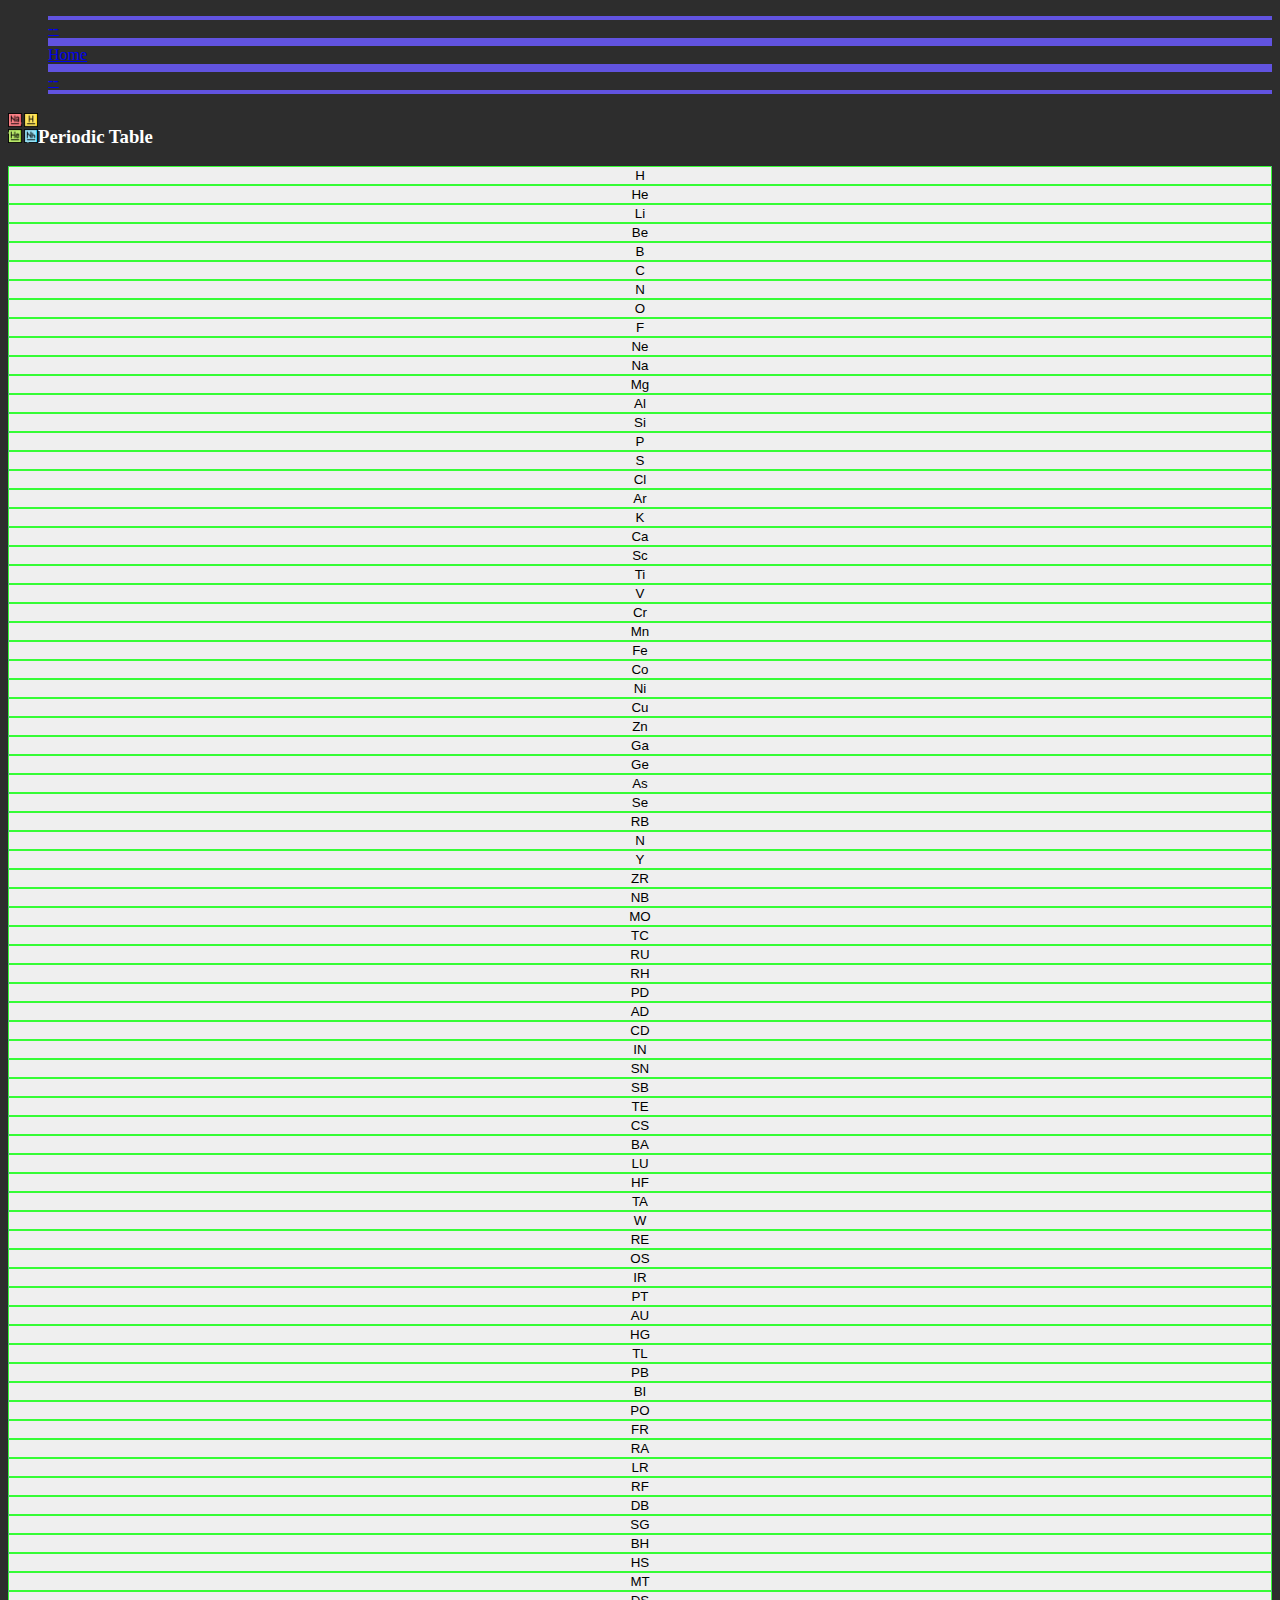
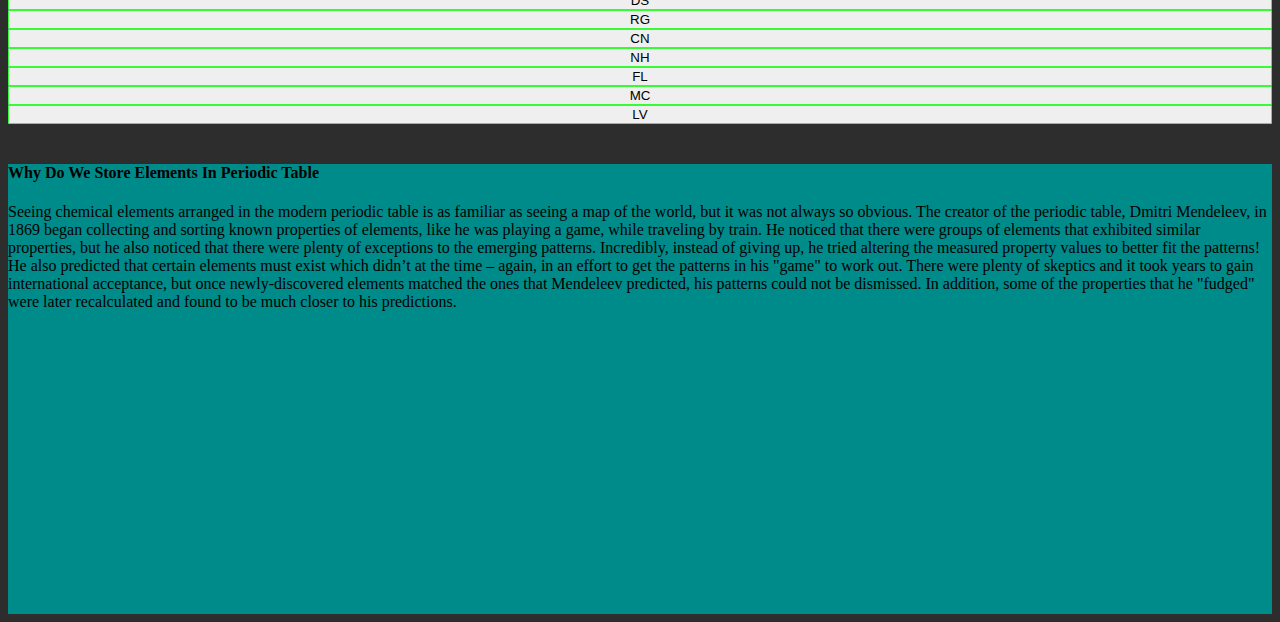
<file: index.html>
<!DOCTYPE html>
<html lang="en">
  <head>
    <!-- Required meta tags -->
    <meta charset="utf-8" />
    <meta name="viewport" content="width=device-width, initial-scale=1" />

    <!-- Bootstrap CSS -->
    <link
      href="https://cdn.jsdelivr.net/npm/bootstrap@5.1.3/dist/css/bootstrap.min.css"
      rel="stylesheet"
      integrity="sha384-1BmE4kWBq78iYhFldvKuhfTAU6auU8tT94WrHftjDbrCEXSU1oBoqyl2QvZ6jIW3"
      crossorigin="anonymous"
    />
    <link rel="stylesheet" href="/index.css" />
    <title>Periodic Table</title>
  </head>
  <body>
    <!-- NAVBAR -->

    <ul class="nav justify-content-center">
      <li class="nav-item">
        <a class="nav-link active" aria-current="page" href="#">--</a>
      </li>
      <li class="nav-item">
        <a class="nav-link" href="#"> Home</a>
      </li>
      <li class="nav-item">
        <a class="nav-link" href="#">--</a>
      </li>
    </ul>
    <!-- NAVBAR -->

    <h3>
      <img
        src="/periodic-table (1).png"
        alt=""
        height="30"
        width="30"
      />Periodic Table
    </h3>

    <div class="container-fluid">
      <div class="row">
        <div class="col-sm-3">
          <div class="row">
            <div class="col-sm-3">
              <button type="button" class="btn btn-primary">H</button>
            </div>
            <div class="col-sm-3"></div>
            <div class="col-sm-3"></div>
            <div class="col-sm-3"></div>
          </div>
        </div>
        <div class="col-sm-3">
          <div class="row">
            <div class="col-sm-3"></div>
            <div class="col-sm-3"></div>
            <div class="col-sm-3"></div>
            <div class="col-sm-3"></div>
          </div>
        </div>
        <div class="col-sm-3">
          <div class="row">
            <div class="col-sm-3"></div>
            <div class="col-sm-3"></div>
            <div class="col-sm-3"></div>
            <div class="col-sm-3"></div>
          </div>
        </div>
        <div class="col-sm-3">
          <div class="row">
            <div class="col-sm-3"></div>
            <div class="col-sm-3"></div>
            <div class="col-sm-3"></div>
            <div class="col-sm-3">
              <button type="button" class="btn btn-primary">He</button>
            </div>
          </div>
        </div>
      </div>

      <div class="row">
        <div class="col-sm-3">
          <div class="row">
            <div class="col-sm-3">
              <button type="button" class="btn btn-primary">Li</button>
            </div>
            <div class="col-sm-3">
              <button type="button" class="btn btn-primary">Be</button>
            </div>
            <div class="col-sm-3"></div>
            <div class="col-sm-3"></div>
          </div>
        </div>
        <div class="col-sm-3">
          <div class="row">
            <div class="col-sm-3"></div>
            <div class="col-sm-3"></div>
            <div class="col-sm-3"></div>
            <div class="col-sm-3"></div>
          </div>
        </div>
        <div class="col-sm-3">
          <div class="row">
            <div class="col-sm-3"></div>
            <div class="col-sm-3"></div>
            <div class="col-sm-3">
              <button type="button" class="btn btn-primary">B</button>
            </div>
            <div class="col-sm-3">
              <button type="button" class="btn btn-primary">C</button>
            </div>
          </div>
        </div>
        <div class="col-sm-3">
          <div class="row">
            <div class="col-sm-3">
              <button type="button" class="btn btn-primary">N</button>
            </div>
            <div class="col-sm-3">
              <button type="button" class="btn btn-primary">O</button>
            </div>
            <div class="col-sm-3">
              <button type="button" class="btn btn-primary">F</button>
            </div>
            <div class="col-sm-3">
              <button type="button" class="btn btn-primary">Ne</button>
            </div>
          </div>
        </div>
      </div>
      <div class="row no-gutter">
        <div class="col-sm-3">
          <div class="row">
            <div class="col-sm-3">
              <button type="button" class="btn btn-primary">Na</button>
            </div>
            <div class="col-sm-3">
              <button type="button" class="btn btn-primary">Mg</button>
            </div>
            <div class="col-sm-3"></div>
            <div class="col-sm-3"></div>
          </div>
        </div>
        <div class="col-sm-3">
          <div class="row">
            <div class="col-sm-3"></div>
            <div class="col-sm-3"></div>
            <div class="col-sm-3"></div>
            <div class="col-sm-3"></div>
          </div>
        </div>
        <div class="col-sm-3">
          <div class="row">
            <div class="col-sm-3"></div>
            <div class="col-sm-3"></div>
            <div class="col-sm-3">
              <button type="button" class="btn btn-primary">Al</button>
            </div>
            <div class="col-sm-3">
              <button type="button" class="btn btn-primary">Si</button>
            </div>
          </div>
        </div>
        <div class="col-sm-3">
          <div class="row">
            <div class="col-sm-3">
              <button type="button" class="btn btn-primary">P</button>
            </div>
            <div class="col-sm-3">
              <button type="button" class="btn btn-primary">S</button>
            </div>
            <div class="col-sm-3">
              <button type="button" class="btn btn-primary">Cl</button>
            </div>
            <div class="col-sm-3">
              <button type="button" class="btn btn-primary">Ar</button>
            </div>
          </div>
        </div>
      </div>

      <div class="row">
        <div class="col-sm-3">
          <div class="row">
            <div class="col-sm-3">
              <button type="button" class="btn btn-primary">K</button>
            </div>
            <div class="col-sm-3">
              <button type="button" class="btn btn-primary">Ca</button>
            </div>
            <div class="col-sm-3">
              <button type="button" class="btn btn-primary">Sc</button>
            </div>
            <div class="col-sm-3">
              <button type="button" class="btn btn-primary">Ti</button>
            </div>
          </div>
        </div>
        <div class="col-sm-3">
          <div class="row">
            <div class="col-sm-3">
              <button type="button" class="btn btn-primary">V</button>
            </div>
            <div class="col-sm-3">
              <button type="button" class="btn btn-primary">Cr</button>
            </div>
            <div class="col-sm-3">
              <button type="button" class="btn btn-primary">Mn</button>
            </div>
            <div class="col-sm-3">
              <button type="button" class="btn btn-primary">Fe</button>
            </div>
          </div>
        </div>
        <div class="col-sm-3">
          <div class="row">
            <div class="col-sm-3">
              <button type="button" class="btn btn-primary">Co</button>
            </div>
            <div class="col-sm-3">
              <button type="button" class="btn btn-primary">Ni</button>
            </div>
            <div class="col-sm-3">
              <button type="button" class="btn btn-primary">Cu</button>
            </div>
            <div class="col-sm-3">
              <button type="button" class="btn btn-primary">Zn</button>
            </div>
          </div>
        </div>
        <div class="col-sm-3">
          <div class="row">
            <div class="col-sm-3">
              <button type="button" class="btn btn-primary">Ga</button>
            </div>
            <div class="col-sm-3">
              <button type="button" class="btn btn-primary">Ge</button>
            </div>
            <div class="col-sm-3">
              <button type="button" class="btn btn-primary">As</button>
            </div>
            <div class="col-sm-3">
              <button type="button" class="btn btn-primary">Se</button>
            </div>
          </div>
        </div>
      </div>
      <div class="row">
        <div class="col-sm-3">
          <div class="row">
            <div class="col-sm-3">
              <button type="button" class="btn btn-primary">RB</button>
            </div>
            <div class="col-sm-3">
              <button type="button" class="btn btn-primary">N</button>
            </div>
            <div class="col-sm-3">
              <button type="button" class="btn btn-primary">Y</button>
            </div>
            <div class="col-sm-3">
              <button type="button" class="btn btn-primary">ZR</button>
            </div>
          </div>
        </div>
        <div class="col-sm-3">
          <div class="row">
            <div class="col-sm-3">
              <button type="button" class="btn btn-primary">NB</button>
            </div>
            <div class="col-sm-3">
              <button type="button" class="btn btn-primary">MO</button>
            </div>
            <div class="col-sm-3">
              <button type="button" class="btn btn-primary">TC</button>
            </div>
            <div class="col-sm-3">
              <button type="button" class="btn btn-primary">RU</button>
            </div>
          </div>
        </div>
        <div class="col-sm-3">
          <div class="row">
            <div class="col-sm-3">
              <button type="button" class="btn btn-primary">RH</button>
            </div>
            <div class="col-sm-3">
              <button type="button" class="btn btn-primary">PD</button>
            </div>
            <div class="col-sm-3">
              <button type="button" class="btn btn-primary">AD</button>
            </div>
            <div class="col-sm-3">
              <button type="button" class="btn btn-primary">CD</button>
            </div>
          </div>
        </div>
        <div class="col-sm-3">
          <div class="row">
            <div class="col-sm-3">
              <button type="button" class="btn btn-primary">IN</button>
            </div>
            <div class="col-sm-3">
              <button type="button" class="btn btn-primary">SN</button>
            </div>
            <div class="col-sm-3">
              <button type="button" class="btn btn-primary">SB</button>
            </div>
            <div class="col-sm-3">
              <button type="button" class="btn btn-primary">TE</button>
            </div>
          </div>
        </div>
      </div>

      <div class="row">
        <div class="col-sm-3">
          <div class="row">
            <div class="col-sm-3">
              <button type="button" class="btn btn-primary">CS</button>
            </div>
            <div class="col-sm-3">
              <button type="button" class="btn btn-primary">BA</button>
            </div>
            <div class="col-sm-3">
              <button type="button" class="btn btn-primary">LU</button>
            </div>
            <div class="col-sm-3">
              <button type="button" class="btn btn-primary">HF</button>
            </div>
          </div>
        </div>
        <div class="col-sm-3">
          <div class="row">
            <div class="col-sm-3">
              <button type="button" class="btn btn-primary">TA</button>
            </div>
            <div class="col-sm-3">
              <button type="button" class="btn btn-primary">W</button>
            </div>
            <div class="col-sm-3">
              <button type="button" class="btn btn-primary">RE</button>
            </div>
            <div class="col-sm-3">
              <button type="button" class="btn btn-primary">OS</button>
            </div>
          </div>
        </div>
        <div class="col-sm-3">
          <div class="row">
            <div class="col-sm-3">
              <button type="button" class="btn btn-primary">IR</button>
            </div>
            <div class="col-sm-3">
              <button type="button" class="btn btn-primary">PT</button>
            </div>
            <div class="col-sm-3">
              <button type="button" class="btn btn-primary">AU</button>
            </div>
            <div class="col-sm-3">
              <button type="button" class="btn btn-primary">HG</button>
            </div>
          </div>
        </div>
        <div class="col-sm-3">
          <div class="row">
            <div class="col-sm-3">
              <button type="button" class="btn btn-primary">TL</button>
            </div>
            <div class="col-sm-3">
              <button type="button" class="btn btn-primary">PB</button>
            </div>
            <div class="col-sm-3">
              <button type="button" class="btn btn-primary">BI</button>
            </div>
            <div class="col-sm-3">
              <button type="button" class="btn btn-primary">PO</button>
            </div>
          </div>
        </div>
      </div>

      <div class="row">
        <div class="col-sm-3">
          <div class="row">
            <div class="col-sm-3">
              <button type="button" class="btn btn-primary">FR</button>
            </div>
            <div class="col-sm-3">
              <button type="button" class="btn btn-primary">RA</button>
            </div>
            <div class="col-sm-3">
              <button type="button" class="btn btn-primary">LR</button>
            </div>
            <div class="col-sm-3">
              <button type="button" class="btn btn-primary">RF</button>
            </div>
          </div>
        </div>
        <div class="col-sm-3">
          <div class="row">
            <div class="col-sm-3">
              <button type="button" class="btn btn-primary">DB</button>
            </div>
            <div class="col-sm-3">
              <button type="button" class="btn btn-primary">SG</button>
            </div>
            <div class="col-sm-3">
              <button type="button" class="btn btn-primary">BH</button>
            </div>
            <div class="col-sm-3">
              <button type="button" class="btn btn-primary">HS</button>
            </div>
          </div>
        </div>
        <div class="col-sm-3">
          <div class="row">
            <div class="col-sm-3">
              <button type="button" class="btn btn-primary">MT</button>
            </div>
            <div class="col-sm-3">
              <button type="button" class="btn btn-primary">DS</button>
            </div>
            <div class="col-sm-3">
              <button type="button" class="btn btn-primary">RG</button>
            </div>
            <div class="col-sm-3">
              <button type="button" class="btn btn-primary">CN</button>
            </div>
          </div>
        </div>
        <div class="col-sm-3">
          <div class="row">
            <div class="col-sm-3">
              <button type="button" class="btn btn-primary">NH</button>
            </div>
            <div class="col-sm-3">
              <button type="button" class="btn btn-primary">FL</button>
            </div>
            <div class="col-sm-3">
              <button type="button" class="btn btn-primary">MC</button>
            </div>
            <div class="col-sm-3">
              <button type="button" class="btn btn-primary">LV</button>
            </div>
          </div>
        </div>
      </div>
    </div>
    <br />
    <section style="background-color: darkcyan; height: 50vh">
      <h4>Why Do We Store Elements In Periodic Table</h4>
      <p>
        Seeing chemical elements arranged in the modern periodic table is as
        familiar as seeing a map of the world, but it was not always so obvious.
        The creator of the periodic table, Dmitri Mendeleev, in 1869 began
        collecting and sorting known properties of elements, like he was playing
        a game, while traveling by train. He noticed that there were groups of
        elements that exhibited similar properties, but he also noticed that
        there were plenty of exceptions to the emerging patterns. Incredibly,
        instead of giving up, he tried altering the measured property values to
        better fit the patterns! He also predicted that certain elements must
        exist which didn’t at the time – again, in an effort to get the patterns
        in his "game" to work out. There were plenty of skeptics and it took
        years to gain international acceptance, but once newly-discovered
        elements matched the ones that Mendeleev predicted, his patterns could
        not be dismissed. In addition, some of the properties that he "fudged"
        were later recalculated and found to be much closer to his predictions.
      </p>
    </section>

    <script
      src="https://cdn.jsdelivr.net/npm/bootstrap@5.1.3/dist/js/bootstrap.bundle.min.js"
      integrity="sha384-ka7Sk0Gln4gmtz2MlQnikT1wXgYsOg+OMhuP+IlRH9sENBO0LRn5q+8nbTov4+1p"
      crossorigin="anonymous"
    ></script>
    <script src="https://ajax.googleapis.com/ajax/libs/jquery/3.6.0/jquery.min.js"></script>
    <script src="/index.js" />
    <script src="/jquery-3.6.0.min.js" />
  </body>
</html>
</file>
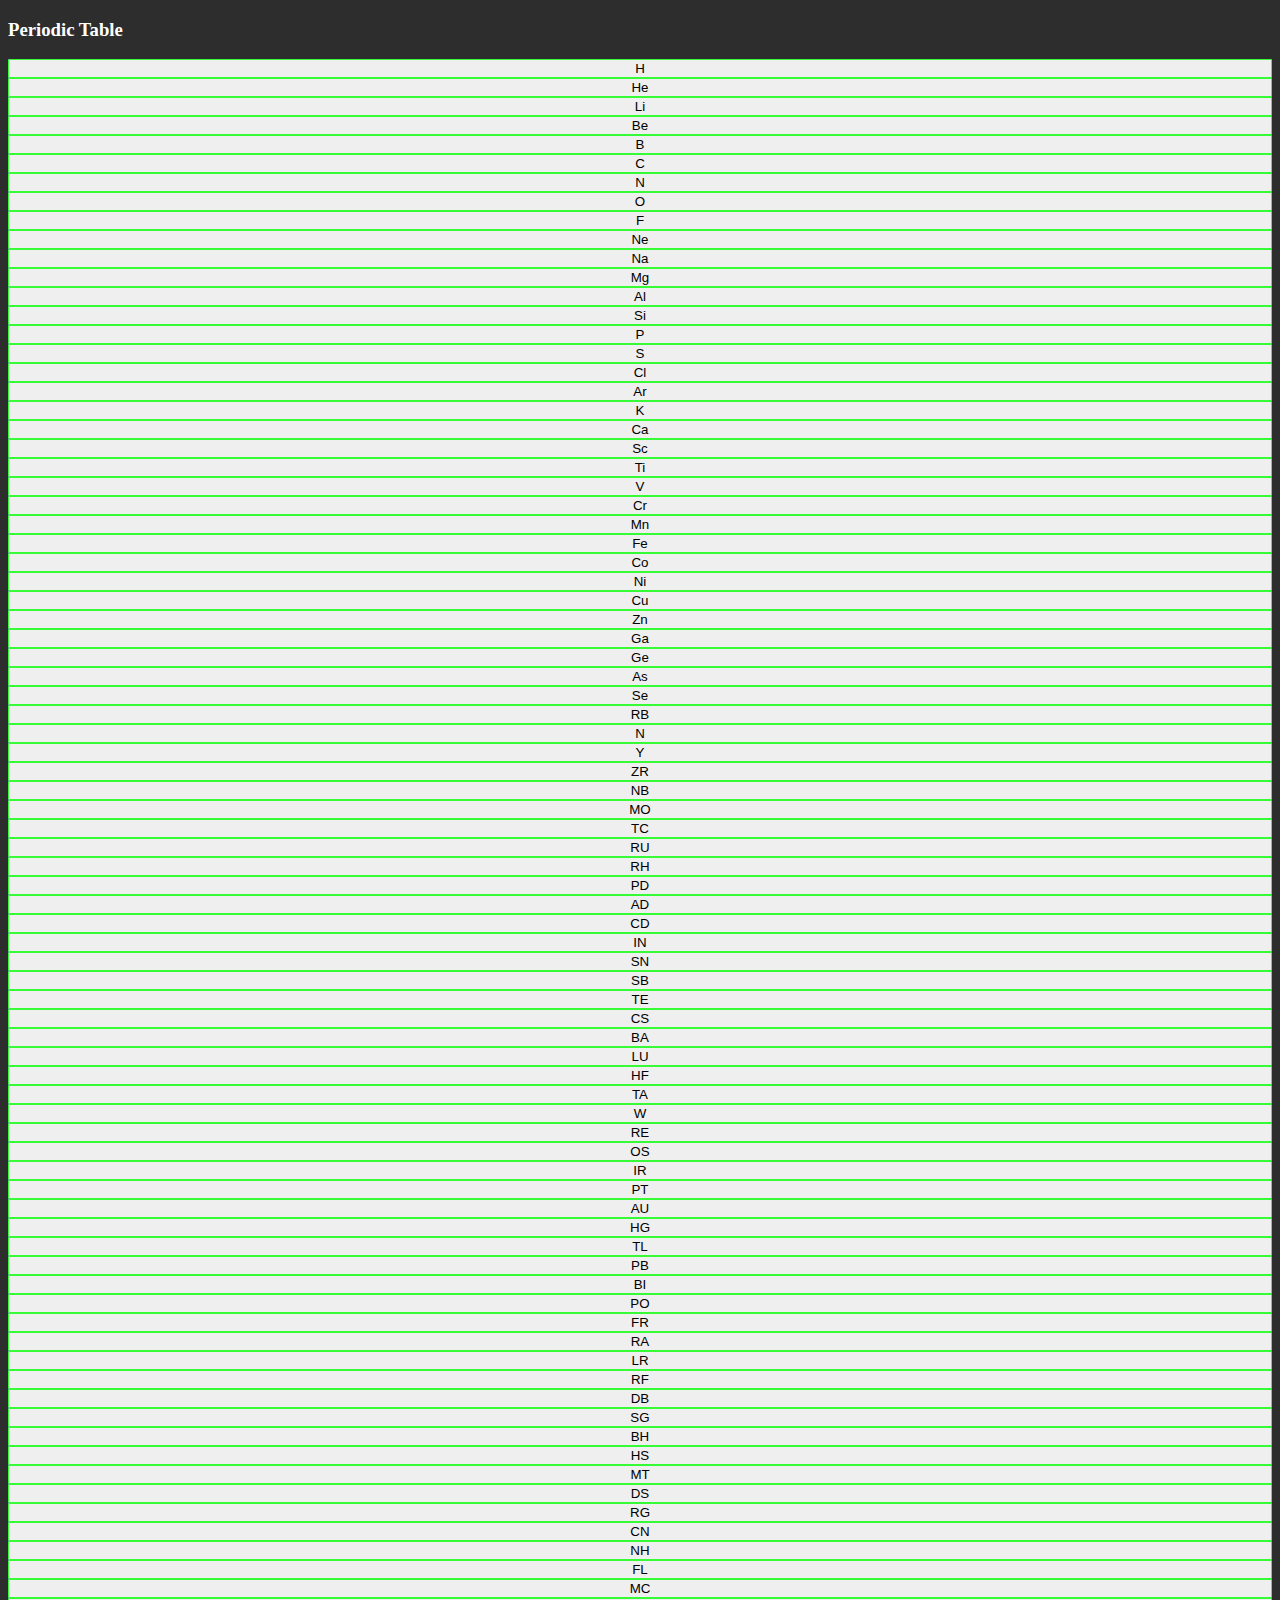
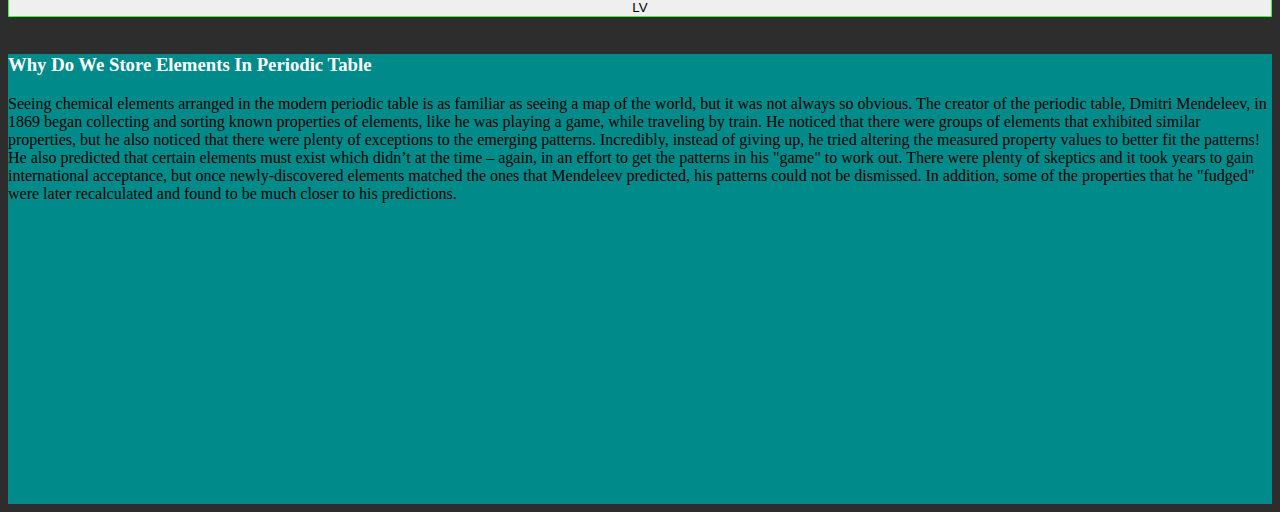
<file: tx.html>
<!DOCTYPE html>
<html lang="en">
  <head>
    <!-- Required meta tags -->
    <meta charset="utf-8" />
    <meta name="viewport" content="width=device-width, initial-scale=1" />

    <!-- Bootstrap CSS -->
    <link
      href="https://cdn.jsdelivr.net/npm/bootstrap@5.1.3/dist/css/bootstrap.min.css"
      rel="stylesheet"
      integrity="sha384-1BmE4kWBq78iYhFldvKuhfTAU6auU8tT94WrHftjDbrCEXSU1oBoqyl2QvZ6jIW3"
      crossorigin="anonymous"
    />
    <link rel="stylesheet" href="/index.css" />
    <title>Periodic Table</title>
  </head>
  <body>
    <h3>Periodic Table</h3>

    <div class="container-fluid">
      <div class="row">
        <div class="col-sm-3">
          <div class="row">
            <div class="col-sm-3">
              <button type="button" class="btn btn-primary">H</button>
            </div>
            <div class="col-sm-3"></div>
            <div class="col-sm-3"></div>
            <div class="col-sm-3"></div>
          </div>
        </div>
        <div class="col-sm-3">
          <div class="row">
            <div class="col-sm-3"></div>
            <div class="col-sm-3"></div>
            <div class="col-sm-3"></div>
            <div class="col-sm-3"></div>
          </div>
        </div>
        <div class="col-sm-3">
          <div class="row">
            <div class="col-sm-3"></div>
            <div class="col-sm-3"></div>
            <div class="col-sm-3"></div>
            <div class="col-sm-3"></div>
          </div>
        </div>
        <div class="col-sm-3">
          <div class="row">
            <div class="col-sm-3"></div>
            <div class="col-sm-3"></div>
            <div class="col-sm-3"></div>
            <div class="col-sm-3">
              <button type="button" class="btn btn-primary">He</button>
            </div>
          </div>
        </div>
      </div>

      <div class="row">
        <div class="col-sm-3">
          <div class="row">
            <div class="col-sm-3">
              <button type="button" class="btn btn-primary">Li</button>
            </div>
            <div class="col-sm-3">
              <button type="button" class="btn btn-primary">Be</button>
            </div>
            <div class="col-sm-3"></div>
            <div class="col-sm-3"></div>
          </div>
        </div>
        <div class="col-sm-3">
          <div class="row">
            <div class="col-sm-3"></div>
            <div class="col-sm-3"></div>
            <div class="col-sm-3"></div>
            <div class="col-sm-3"></div>
          </div>
        </div>
        <div class="col-sm-3">
          <div class="row">
            <div class="col-sm-3"></div>
            <div class="col-sm-3"></div>
            <div class="col-sm-3">
              <button type="button" class="btn btn-primary">B</button>
            </div>
            <div class="col-sm-3">
              <button type="button" class="btn btn-primary">C</button>
            </div>
          </div>
        </div>
        <div class="col-sm-3">
          <div class="row">
            <div class="col-sm-3">
              <button type="button" class="btn btn-primary">N</button>
            </div>
            <div class="col-sm-3">
              <button type="button" class="btn btn-primary">O</button>
            </div>
            <div class="col-sm-3">
              <button type="button" class="btn btn-primary">F</button>
            </div>
            <div class="col-sm-3">
              <button type="button" class="btn btn-primary">Ne</button>
            </div>
          </div>
        </div>
      </div>
      <div class="row">
        <div class="col-sm-3">
          <div class="row">
            <div class="col-sm-3">
              <button type="button" class="btn btn-primary">Na</button>
            </div>
            <div class="col-sm-3">
              <button type="button" class="btn btn-primary">Mg</button>
            </div>
            <div class="col-sm-3"></div>
            <div class="col-sm-3"></div>
          </div>
        </div>
        <div class="col-sm-3">
          <div class="row">
            <div class="col-sm-3"></div>
            <div class="col-sm-3"></div>
            <div class="col-sm-3"></div>
            <div class="col-sm-3"></div>
          </div>
        </div>
        <div class="col-sm-3">
          <div class="row">
            <div class="col-sm-3"></div>
            <div class="col-sm-3"></div>
            <div class="col-sm-3">
              <button type="button" class="btn btn-primary">Al</button>
            </div>
            <div class="col-sm-3">
              <button type="button" class="btn btn-primary">Si</button>
            </div>
          </div>
        </div>
        <div class="col-sm-3">
          <div class="row">
            <div class="col-sm-3">
              <button type="button" class="btn btn-primary">P</button>
            </div>
            <div class="col-sm-3">
              <button type="button" class="btn btn-primary">S</button>
            </div>
            <div class="col-sm-3">
              <button type="button" class="btn btn-primary">Cl</button>
            </div>
            <div class="col-sm-3">
              <button type="button" class="btn btn-primary">Ar</button>
            </div>
          </div>
        </div>
      </div>

      <div class="row">
        <div class="col-sm-3">
          <div class="row">
            <div class="col-sm-3">
              <button type="button" class="btn btn-primary">K</button>
            </div>
            <div class="col-sm-3">
              <button type="button" class="btn btn-primary">Ca</button>
            </div>
            <div class="col-sm-3">
              <button type="button" class="btn btn-primary">Sc</button>
            </div>
            <div class="col-sm-3">
              <button type="button" class="btn btn-primary">Ti</button>
            </div>
          </div>
        </div>
        <div class="col-sm-3">
          <div class="row">
            <div class="col-sm-3">
              <button type="button" class="btn btn-primary">V</button>
            </div>
            <div class="col-sm-3">
              <button type="button" class="btn btn-primary">Cr</button>
            </div>
            <div class="col-sm-3">
              <button type="button" class="btn btn-primary">Mn</button>
            </div>
            <div class="col-sm-3">
              <button type="button" class="btn btn-primary">Fe</button>
            </div>
          </div>
        </div>
        <div class="col-sm-3">
          <div class="row">
            <div class="col-sm-3">
              <button type="button" class="btn btn-primary">Co</button>
            </div>
            <div class="col-sm-3">
              <button type="button" class="btn btn-primary">Ni</button>
            </div>
            <div class="col-sm-3">
              <button type="button" class="btn btn-primary">Cu</button>
            </div>
            <div class="col-sm-3">
              <button type="button" class="btn btn-primary">Zn</button>
            </div>
          </div>
        </div>
        <div class="col-sm-3">
          <div class="row">
            <div class="col-sm-3">
              <button type="button" class="btn btn-primary">Ga</button>
            </div>
            <div class="col-sm-3">
              <button type="button" class="btn btn-primary">Ge</button>
            </div>
            <div class="col-sm-3">
              <button type="button" class="btn btn-primary">As</button>
            </div>
            <div class="col-sm-3">
              <button type="button" class="btn btn-primary">Se</button>
            </div>
          </div>
        </div>
      </div>
      <div class="row">
        <div class="col-sm-3">
          <div class="row">
            <div class="col-sm-3">
              <button type="button" class="btn btn-primary">RB</button>
            </div>
            <div class="col-sm-3">
              <button type="button" class="btn btn-primary">N</button>
            </div>
            <div class="col-sm-3">
              <button type="button" class="btn btn-primary">Y</button>
            </div>
            <div class="col-sm-3">
              <button type="button" class="btn btn-primary">ZR</button>
            </div>
          </div>
        </div>
        <div class="col-sm-3">
          <div class="row">
            <div class="col-sm-3">
              <button type="button" class="btn btn-primary">NB</button>
            </div>
            <div class="col-sm-3">
              <button type="button" class="btn btn-primary">MO</button>
            </div>
            <div class="col-sm-3">
              <button type="button" class="btn btn-primary">TC</button>
            </div>
            <div class="col-sm-3">
              <button type="button" class="btn btn-primary">RU</button>
            </div>
          </div>
        </div>
        <div class="col-sm-3">
          <div class="row">
            <div class="col-sm-3">
              <button type="button" class="btn btn-primary">RH</button>
            </div>
            <div class="col-sm-3">
              <button type="button" class="btn btn-primary">PD</button>
            </div>
            <div class="col-sm-3">
              <button type="button" class="btn btn-primary">AD</button>
            </div>
            <div class="col-sm-3">
              <button type="button" class="btn btn-primary">CD</button>
            </div>
          </div>
        </div>
        <div class="col-sm-3">
          <div class="row">
            <div class="col-sm-3">
              <button type="button" class="btn btn-primary">IN</button>
            </div>
            <div class="col-sm-3">
              <button type="button" class="btn btn-primary">SN</button>
            </div>
            <div class="col-sm-3">
              <button type="button" class="btn btn-primary">SB</button>
            </div>
            <div class="col-sm-3">
              <button type="button" class="btn btn-primary">TE</button>
            </div>
          </div>
        </div>
      </div>

      <div class="row">
        <div class="col-sm-3">
          <div class="row">
            <div class="col-sm-3">
              <button type="button" class="btn btn-primary">CS</button>
            </div>
            <div class="col-sm-3">
              <button type="button" class="btn btn-primary">BA</button>
            </div>
            <div class="col-sm-3">
              <button type="button" class="btn btn-primary">LU</button>
            </div>
            <div class="col-sm-3">
              <button type="button" class="btn btn-primary">HF</button>
            </div>
          </div>
        </div>
        <div class="col-sm-3">
          <div class="row">
            <div class="col-sm-3">
              <button type="button" class="btn btn-primary">TA</button>
            </div>
            <div class="col-sm-3">
              <button type="button" class="btn btn-primary">W</button>
            </div>
            <div class="col-sm-3">
              <button type="button" class="btn btn-primary">RE</button>
            </div>
            <div class="col-sm-3">
              <button type="button" class="btn btn-primary">OS</button>
            </div>
          </div>
        </div>
        <div class="col-sm-3">
          <div class="row">
            <div class="col-sm-3">
              <button type="button" class="btn btn-primary">IR</button>
            </div>
            <div class="col-sm-3">
              <button type="button" class="btn btn-primary">PT</button>
            </div>
            <div class="col-sm-3">
              <button type="button" class="btn btn-primary">AU</button>
            </div>
            <div class="col-sm-3">
              <button type="button" class="btn btn-primary">HG</button>
            </div>
          </div>
        </div>
        <div class="col-sm-3">
          <div class="row">
            <div class="col-sm-3">
              <button type="button" class="btn btn-primary">TL</button>
            </div>
            <div class="col-sm-3">
              <button type="button" class="btn btn-primary">PB</button>
            </div>
            <div class="col-sm-3">
              <button type="button" class="btn btn-primary">BI</button>
            </div>
            <div class="col-sm-3">
              <button type="button" class="btn btn-primary">PO</button>
            </div>
          </div>
        </div>
      </div>

      <div class="row">
        <div class="col-sm-3">
          <div class="row">
            <div class="col-sm-3">
              <button type="button" class="btn btn-primary">FR</button>
            </div>
            <div class="col-sm-3">
              <button type="button" class="btn btn-primary">RA</button>
            </div>
            <div class="col-sm-3">
              <button type="button" class="btn btn-primary">LR</button>
            </div>
            <div class="col-sm-3">
              <button type="button" class="btn btn-primary">RF</button>
            </div>
          </div>
        </div>
        <div class="col-sm-3">
          <div class="row">
            <div class="col-sm-3">
              <button type="button" class="btn btn-primary">DB</button>
            </div>
            <div class="col-sm-3">
              <button type="button" class="btn btn-primary">SG</button>
            </div>
            <div class="col-sm-3">
              <button type="button" class="btn btn-primary">BH</button>
            </div>
            <div class="col-sm-3">
              <button type="button" class="btn btn-primary">HS</button>
            </div>
          </div>
        </div>
        <div class="col-sm-3">
          <div class="row">
            <div class="col-sm-3">
              <button type="button" class="btn btn-primary">MT</button>
            </div>
            <div class="col-sm-3">
              <button type="button" class="btn btn-primary">DS</button>
            </div>
            <div class="col-sm-3">
              <button type="button" class="btn btn-primary">RG</button>
            </div>
            <div class="col-sm-3">
              <button type="button" class="btn btn-primary">CN</button>
            </div>
          </div>
        </div>
        <div class="col-sm-3">
          <div class="row">
            <div class="col-sm-3">
              <button type="button" class="btn btn-primary">NH</button>
            </div>
            <div class="col-sm-3">
              <button type="button" class="btn btn-primary">FL</button>
            </div>
            <div class="col-sm-3">
              <button type="button" class="btn btn-primary">MC</button>
            </div>
            <div class="col-sm-3">
              <button type="button" class="btn btn-primary">LV</button>
            </div>
          </div>
        </div>
      </div>
    </div>
    <br />
    <section style="background-color: darkcyan; height: 50vh">
      <h3>Why Do We Store Elements In Periodic Table</h3>
      <p>
        Seeing chemical elements arranged in the modern periodic table is as
        familiar as seeing a map of the world, but it was not always so obvious.
        The creator of the periodic table, Dmitri Mendeleev, in 1869 began
        collecting and sorting known properties of elements, like he was playing
        a game, while traveling by train. He noticed that there were groups of
        elements that exhibited similar properties, but he also noticed that
        there were plenty of exceptions to the emerging patterns. Incredibly,
        instead of giving up, he tried altering the measured property values to
        better fit the patterns! He also predicted that certain elements must
        exist which didn’t at the time – again, in an effort to get the patterns
        in his "game" to work out. There were plenty of skeptics and it took
        years to gain international acceptance, but once newly-discovered
        elements matched the ones that Mendeleev predicted, his patterns could
        not be dismissed. In addition, some of the properties that he "fudged"
        were later recalculated and found to be much closer to his predictions.
      </p>
    </section>

    <script
      src="https://cdn.jsdelivr.net/npm/bootstrap@5.1.3/dist/js/bootstrap.bundle.min.js"
      integrity="sha384-ka7Sk0Gln4gmtz2MlQnikT1wXgYsOg+OMhuP+IlRH9sENBO0LRn5q+8nbTov4+1p"
      crossorigin="anonymous"
    ></script>
  </body>
</html>
</file>
<file: index.css>
body {
  background-color: rgba(0, 0, 0, 0.822);
}
h3 {
  color: white;
}

span {
  display: block;
  justify-content: start;
  position: fixed;
}

.container-fluid {
  background-color: rgb(97, 83, 224);
}

.btn {
  height: 100%;
  width: 100%;
  border-style: groove;
  border: 1px solid rgb(53, 252, 53);
  border-radius: 1px;
  transition: 0.4s;
}
.btn:hover {
  height: 50px;
  width: 50px;
  background-color: lightgreen;
  position: relative;
  border: 10px;
  border-radius: 10px;
}

.nav-item {
  color: white;
  border-top: 4px solid rgb(97, 83, 224);
  border-bottom: 4px solid rgb(97, 83, 224);

  transition: 0.5s;
  display: flex;
  flex-direction: column;
  align-items: stretch;
  animation: mymove 5s infinite;
  position: sticky;
}
@keyframes mymove {
  50% {
    color: aliceblue;
    background-color: aliceblue;
  }
}

.nav-item:hover {
  height: 60px;
  width: 60px;
  background-color: lightgreen;
  position: relative;
  border: 60px;
  border-color: aquamarine;
  border-radius: 60px;
  justify-content: center;
}
</file>
